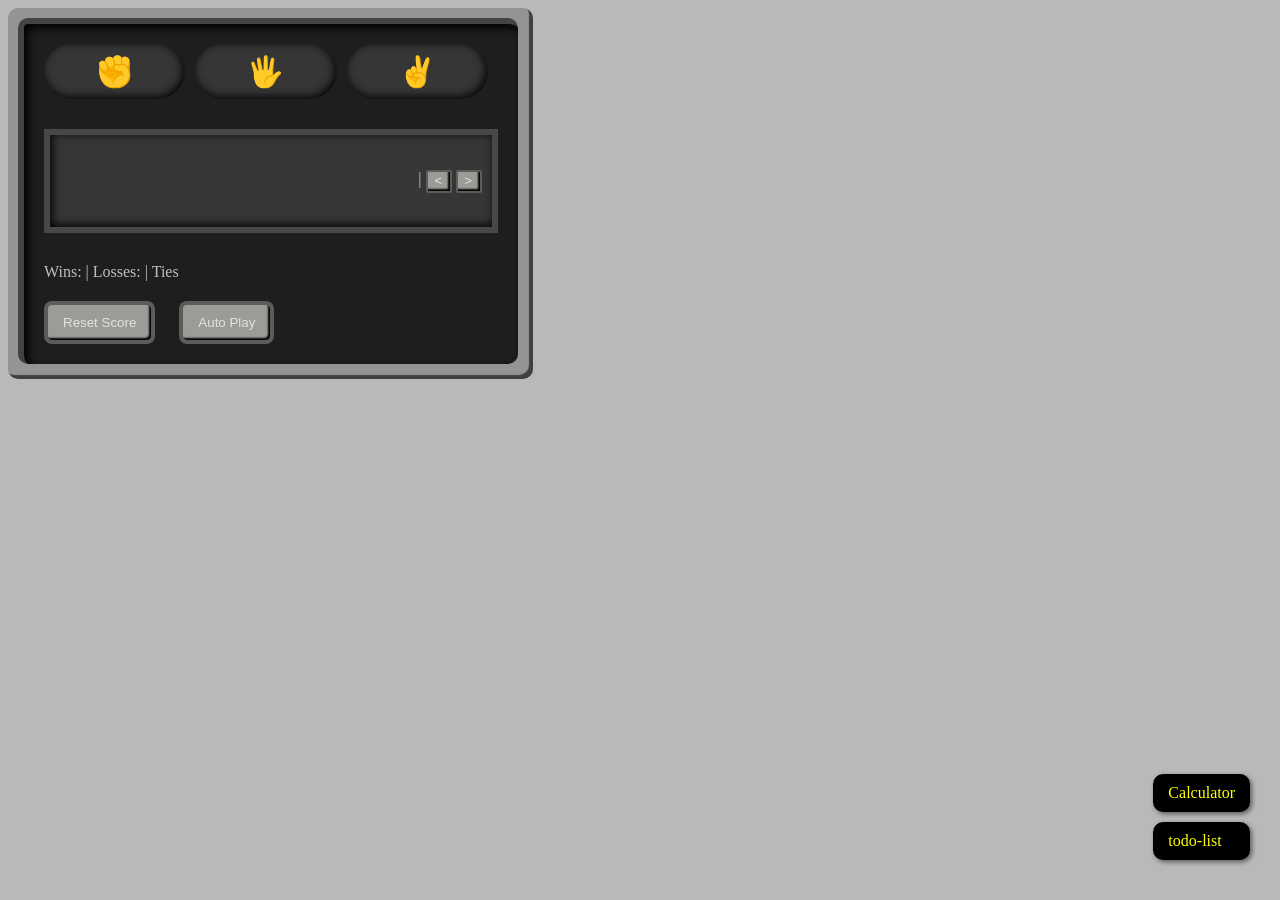
<file: rock-paper-scissors.html>
<!DOCTYPE html>
<html>
  <head>
    <title>Rock Paper Scissors</title>
    <link rel="stylesheet" href="styles/rock-paper-scissors.css">
    <link rel="stylesheet" href="styles/shared.css">
  </head>
  <body>
    <div class="game-body">
      <div class="game">
        <div class="play">
          <button id="js-rock-button">✊</button>
          <button id="js-paper-button">🖐️</button>
          <button id="js-scissors-button">✌️</button>
        </div>

        <div class="screen">
          <div class="displays">
            <div id="result"></div>

            <div id="moves"></div>
          </div>
          <div class="history">
            <div class="index">
              <span id="current_index"> </span>|<span id="total_index"> </span>
            </div>
            <div class="btn">
              <button id="js-back-button">&#60;</button>
              <button id="js-next-button">&#62;</button>
            </div>
          </div>
          
        </div>
        <div class="results">
          <div>
            Wins: <span id="wins"></span> | Losses: <span id="losses"></span> | Ties <span id="ties"></span>
          </div>
          <div class="reset">
            <button id="js-reset-button">Reset Score</button>
            <button id="js-autoPlay-button">Auto Play</button>
          </div>
        </div>
      </div>
    </div>
    <div class="link-container">
      <div class="link">
        <a href="index.html">Calculator</a>
      </div>
      <div class="link">
        <a href="todo-list.html">todo-list</a>
      </div>
    </div>

    <script src="scripts/rock-paper-scissors.js"></script>
  </body>
</html>
</file>
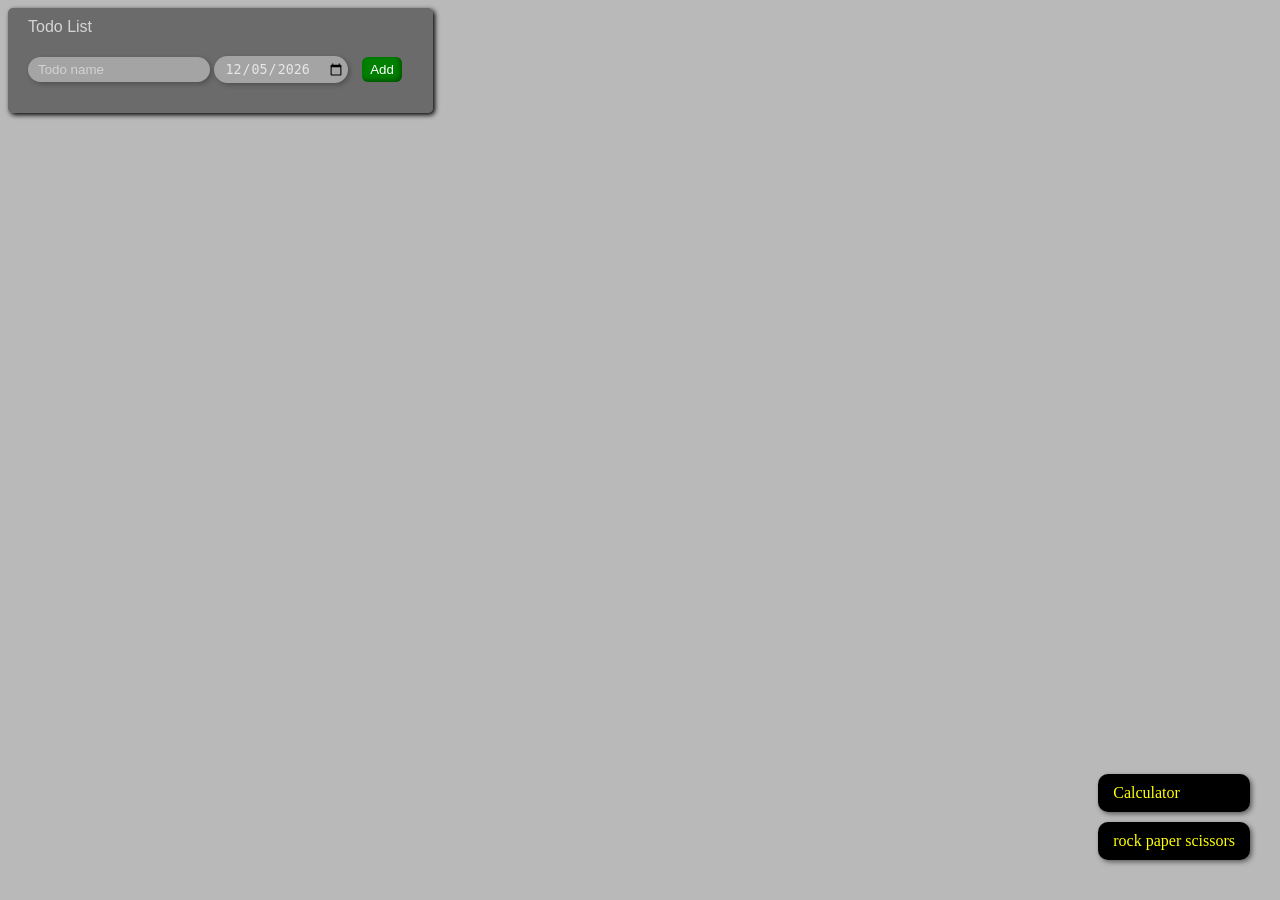
<file: todo-list.html>
<!DOCTYPE html>
<html>
  <head>
    <title>Todo List</title>
    <link rel="stylesheet" href="styles/todo-list.css">
    <link rel="stylesheet" href="styles/shared.css">
  </head>
  <body>
    <div class="todo-list">
      <div class="heading">Todo List</div>
      <div>
        <input class="todo-name" id="js-todo-name" placeholder="Todo name">
        <input class="todo-date" id="js-todo-date" type="date">
        <button class="add-btn" onclick="
          addTodo();
        ">Add</button>
      </div>
      <div class="lists">
        
      </div>
    </div>
   
    <div class="link-container">
      <div class="link">
        <a href="index.html">Calculator</a>
      </div>
      <div class="link">
        <a href="rock-paper-scissors.html">rock paper scissors</a>
      </div>
    </div>
    

    <script src="scripts/todo-list.js"></script>
  </body>
</html>
</file>
<file: styles/rock-paper-scissors.css>
.game-body{
  display: flex;
  padding: 10px;
  padding-right: 15px;
  padding-bottom: 15px;
  width: 500px;
  align-items: center;
  justify-content: center;
  box-shadow:inset -4px -4px 1px rgba(0, 0, 0, 0.568);
  background-color: rgba(0, 0, 0, 0.2);
  border-radius: 10px;
}
.game{
  background-color: rgba(0, 0, 0, 0.8);
  color: rgba(255, 255, 255, 0.719);
  padding:20px;
  display: flex;
  flex-direction: column;
  width: 500px;
  height: 300px;
  justify-content: space-between;
  border-radius: 10px;
  border: 6px solid rgba(77, 77, 77, 0.8);
  box-shadow: inset 4px 4px 10px rgba(0, 0, 0);
  border-right: none;
  border-bottom: none;
}
.play{
  display: flex;
  align-items: center;
  margin-bottom: 30px;

}

.play button{
  flex: 1;
  font-size: 30px;
  border: none;
  border-radius: 35px;
  padding: 10px;
  margin-right: 10px;
  background-color: rgba(61, 61, 61, 0.8);
  cursor: pointer;
  box-shadow: inset -2px -2px 10px rgb(0, 0, 0);
}

.results{
  display: flex;
  flex-direction: column;
}

.results .reset{
  margin-top: 20px;
}

.results .reset button{
  padding: 10px 15px;
  border: 4px solid rgba(77, 77, 77, 0.8);
  color: rgba(255, 255, 255, 0.719);
  background-color: rgb(155, 155, 152);
  border-radius: 8px;
  margin-right: 20px;
  cursor: pointer;
  box-shadow: inset -2px -2px 2px rgb(0, 0, 0);
}

.screen{
  flex: 1;
  background-color: rgba(61, 61, 61, 0.8);
  border: 6px solid rgba(77, 77, 77, 0.8);
  margin-bottom: 30px;
  display: flex;
  align-items: center;
  justify-content: space-between;
  padding-left: 20px;
  padding-right: 10px;
  box-shadow: inset 2px -2px 10px rgb(0, 0, 0);
}

.screen .displays {
  display: flex;
  flex-direction: column;
  justify-content: center;
}

.screen .displays div{
  margin-bottom: 5px;
}

.screen .history .btn button{
  border: 2px solid rgba(77, 77, 77, 0.8);
  background-color: rgb(155, 155, 152);
  color: rgba(255, 255, 255, 0.719);
  cursor: pointer;
  box-shadow: inset -2px -2px 2px rgb(0, 0, 0);
  border-radius: 2px;
  padding: 1px 8px 3px 6px;
}

.screen .history{
  display: flex;
}
.screen .history .index{
  margin-right: 5px;
}
</file>
<file: styles/shared.css>
body{
  background-color: rgba(0, 0, 0, 0.274);
}

.link-container{
  display: flex;
  flex-direction: column;
  position: absolute;
  right: 30px;
  bottom: 30px;
}
.link{
  width: auto;
  background-color: black;
  color: yellow;
  box-shadow: 2px 2px 5px rgba(0, 0, 0, 0.514);
  padding: 10px 15px;
  border-radius: 10px;
  margin-bottom: 10px;
}

.link a,
.link a:visited,
.link a:active{
  text-decoration: none;
  color: inherit;
}
</file>
<file: styles/todo-list.css>
.todo-list{
  display: flex;
  flex-direction: column;
  font-family: Arial, Helvetica, sans-serif;
  width: 400px;
  box-shadow: 2px 2px 5px black;
  padding: 10px 5px 10px 20px;
  border-radius: 5px;
  background-color: rgba(0, 0, 0, 0.425);
  color: rgba(255, 255, 255, 0.712);
}

.todo-name{
  padding: 5px 3px 5px 10px;
  box-shadow: 2px 2px 5px rgba(0, 0, 0, 0.253);
  border-radius: 20px;
  border: none;
  outline: none;
  background-color: rgba(255, 255, 255, 0.384);
  color: white;
}

.todo-name::placeholder{
  color: rgba(255, 255, 255, 0.514);
}

.todo-date{
  padding: 5px 3px 5px 10px;
  box-shadow: 2px 2px 5px rgba(0, 0, 0, 0.253);
  border-radius: 20px;
  border: none;
  outline: none;
  background-color: rgba(255, 255, 255, 0.384);
  color: rgba(255, 255, 255, 0.726);
}

.add-btn{
  color: white;
  background-color: green;
  border: none;
  padding: 5px 8px;
  border-radius: 6px;
  box-shadow: inset -2px -2px 5px rgba(0, 0, 0, 0.37);
  margin-left: 10px;
  cursor: pointer;
}

.add-btn:active{
  padding: 4.5px 7.5px;
  box-shadow: inset -1px -1px 5px rgba(0, 0, 0, 0.37);
}

.heading{
  margin-bottom: 20px;
}

.lists{
  margin-top: 20px;
  box-shadow: inset 2px 2px 5px black;
  border-radius: 20px;
}

.todo{
    display: flex;
    align-items: center;
    padding: 10px 10px 10px 20px;
}

.lists .name{
  width: 180px;
}
.lists .date{
  margin-right: 10px;
  width: 108px;
}
.lists .btn button{
  color: white;
  background-color: red;
  border: none;
  padding: 5px 8px;
  border-radius: 6px;
  box-shadow: inset -2px -2px 5px rgba(0, 0, 0, 0.37);
  cursor: pointer;
}

.lists .btn button:active{
  padding: 4.5px 7.5px;
  margin: 0.5px;
  box-shadow: inset -1px -1px 5px rgba(0, 0, 0, 0.37);
}
</file>
